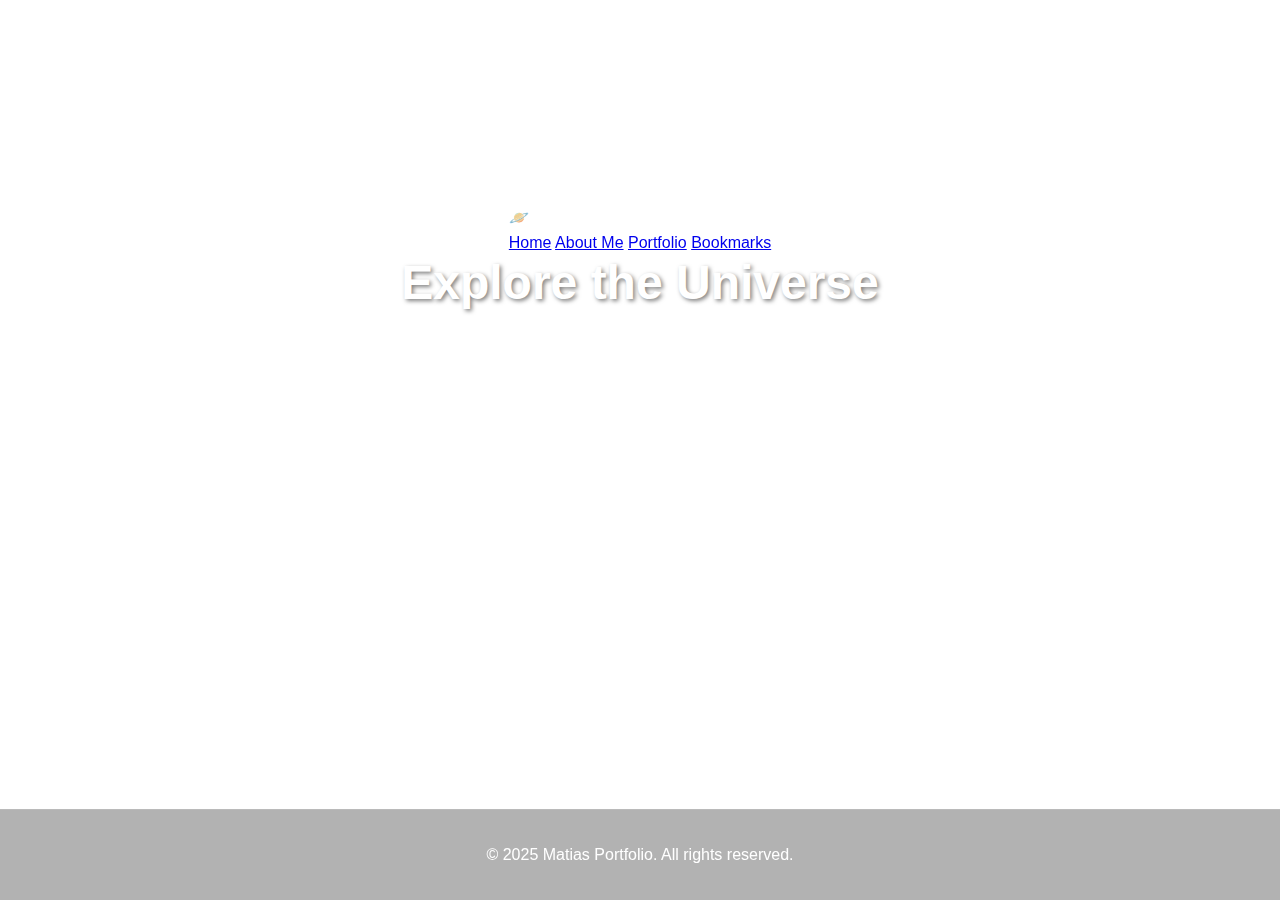
<file: index.html>
<!DOCTYPE html>
<html lang="en">
<head>
  <meta charset="UTF-8">
  <meta name="viewport" content="width=device-width, initial-scale=1.0">
  <title>Home | Travel Through Space</title>
  <link rel="stylesheet" href="styles.css">
</head>
<body>
  <header class="navbar">
    <div class="logo">🪐 Deacy's Journey</div>
    <nav>
      <a href="index.html">Home</a>
      <a href="about.html">About Me</a>
      <a href="portfolio.html">Portfolio</a>
      <a href="bookmarks.html">Bookmarks</a>
    </nav>
  </header>

  <section class="hero" style="background-image: url('https://images-assets.nasa.gov/image/PIA12235/PIA12235~orig.jpg');">
    <div class="hero-content">
      <h1>Explore the Universe</h1>
      <p>Discover galaxies, nebulae, and distant worlds through the lens of NASA’s telescopes.</p>
      <a href="glass.html" class="btn">Liquid Glass</a>
    </div>
  </section>

  <footer>
    <p>© 2025 Matias Portfolio. All rights reserved.</p>
  </footer>
</body>
</html>
</file>
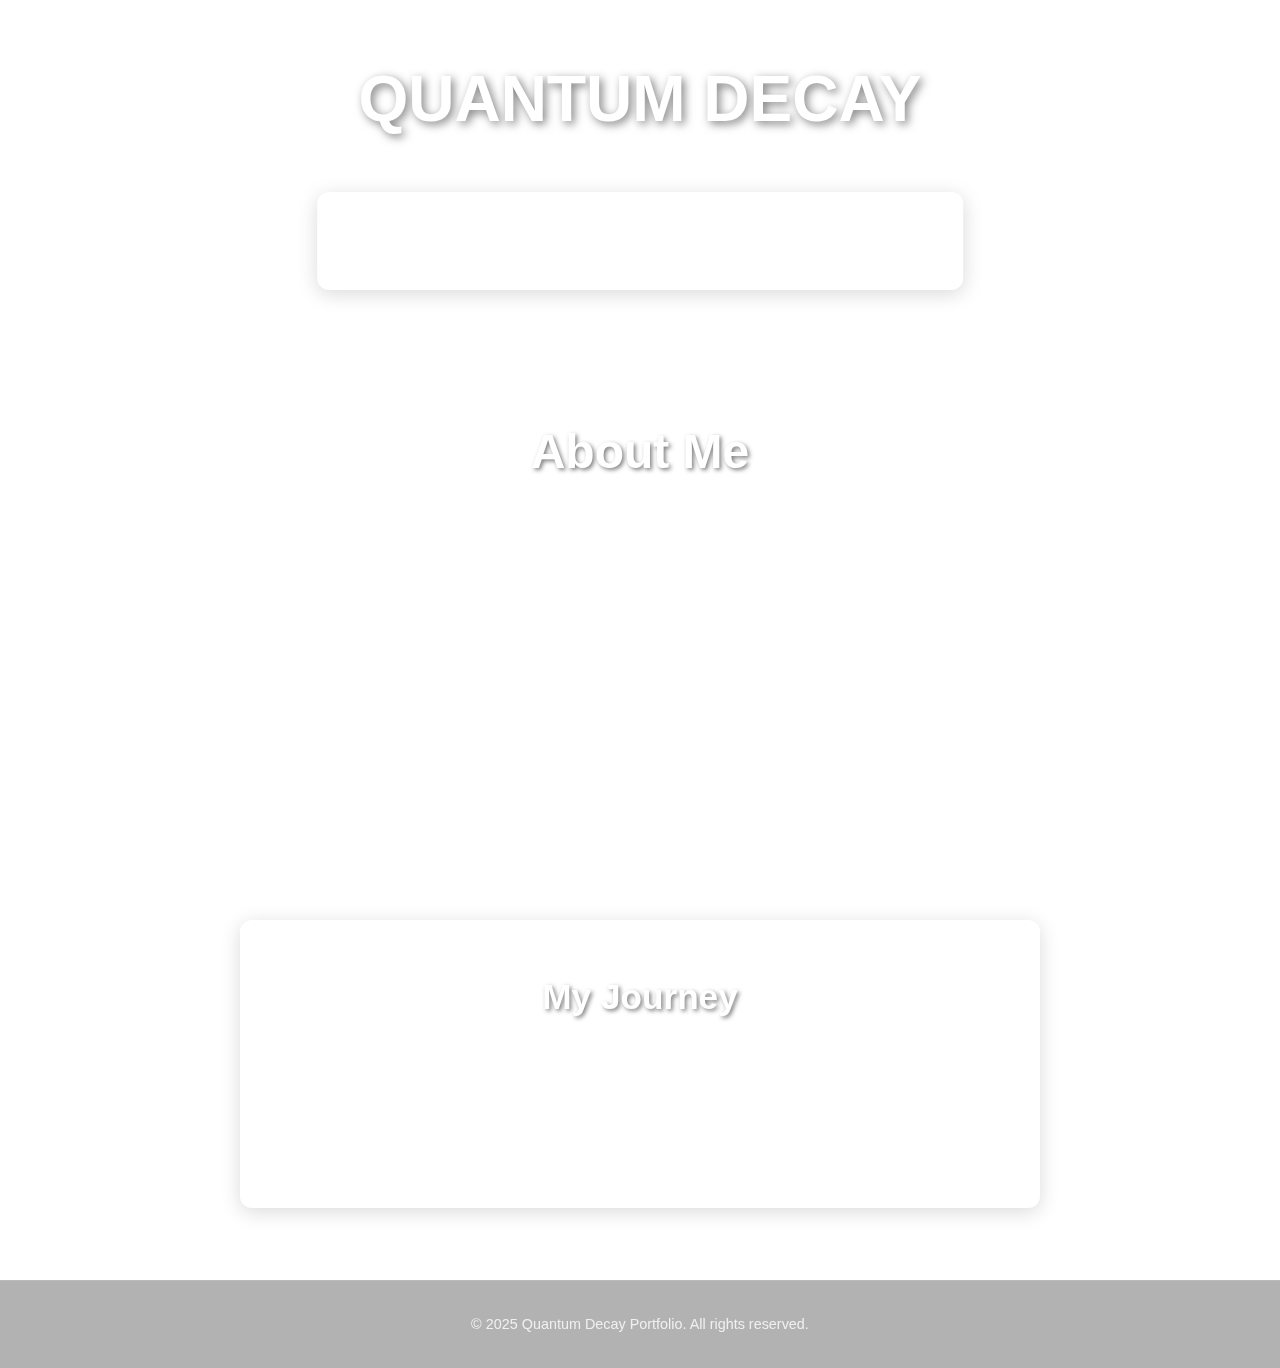
<file: about.html>
<!DOCTYPE html>
<html lang="en">
<head>
  <meta charset="UTF-8">
  <meta name="viewport" content="width=device-width, initial-scale=1.0">
  <title>About Me | Quantum Decay</title>
  <link rel="stylesheet" href="styles.css">
</head>
<body>
  <header class="logo-header" id="logoHeader">
    <h1 class="main-logo">QUANTUM DECAY</h1>
  </header>

   <nav class="navbar liquid-glass" id="navbar">
    <div class="nav-content">
      <div class="nav-links">
        <a href="index.html">Home</a>
        <a href="about.html">About Me</a>
        <a href="portfolio.html">Portfolio</a>
        <a href="capstone.html">Capstone</a>
        <a href="bookmarks.html">Bookmarks</a>
      </div>
    </div>
  </nav>

  <main class="main-content">
    <section class="hero">
      <div class="hero-content">
        <h1>About Me</h1>
        <p>Passionate about coding, design, and the wonders of the universe.</p>
      </div>
    </section>

    <section class="content">
      <div class="liquid-glass" style="padding: 3rem; margin: 2rem auto; max-width: 800px;">
        <h2>My Journey</h2>
        <p style="text-align: center; font-size: 1.2rem; line-height: 1.8; color: rgba(255, 255, 255, 0.9);">
          I combine creativity and technology to tell stories through design, code, and exploration. 
          From the depths of space to the intricacies of digital design, I'm constantly exploring 
          new frontiers and pushing boundaries.
        </p>
      </div>
    </section>
  </main>

  <footer>
    <div class="footer-content">
      <p>© 2025 Quantum Decay Portfolio. All rights reserved.</p>
    </div>
  </footer>

  <script src="script.js"></script>
</body>
</html>
</file>
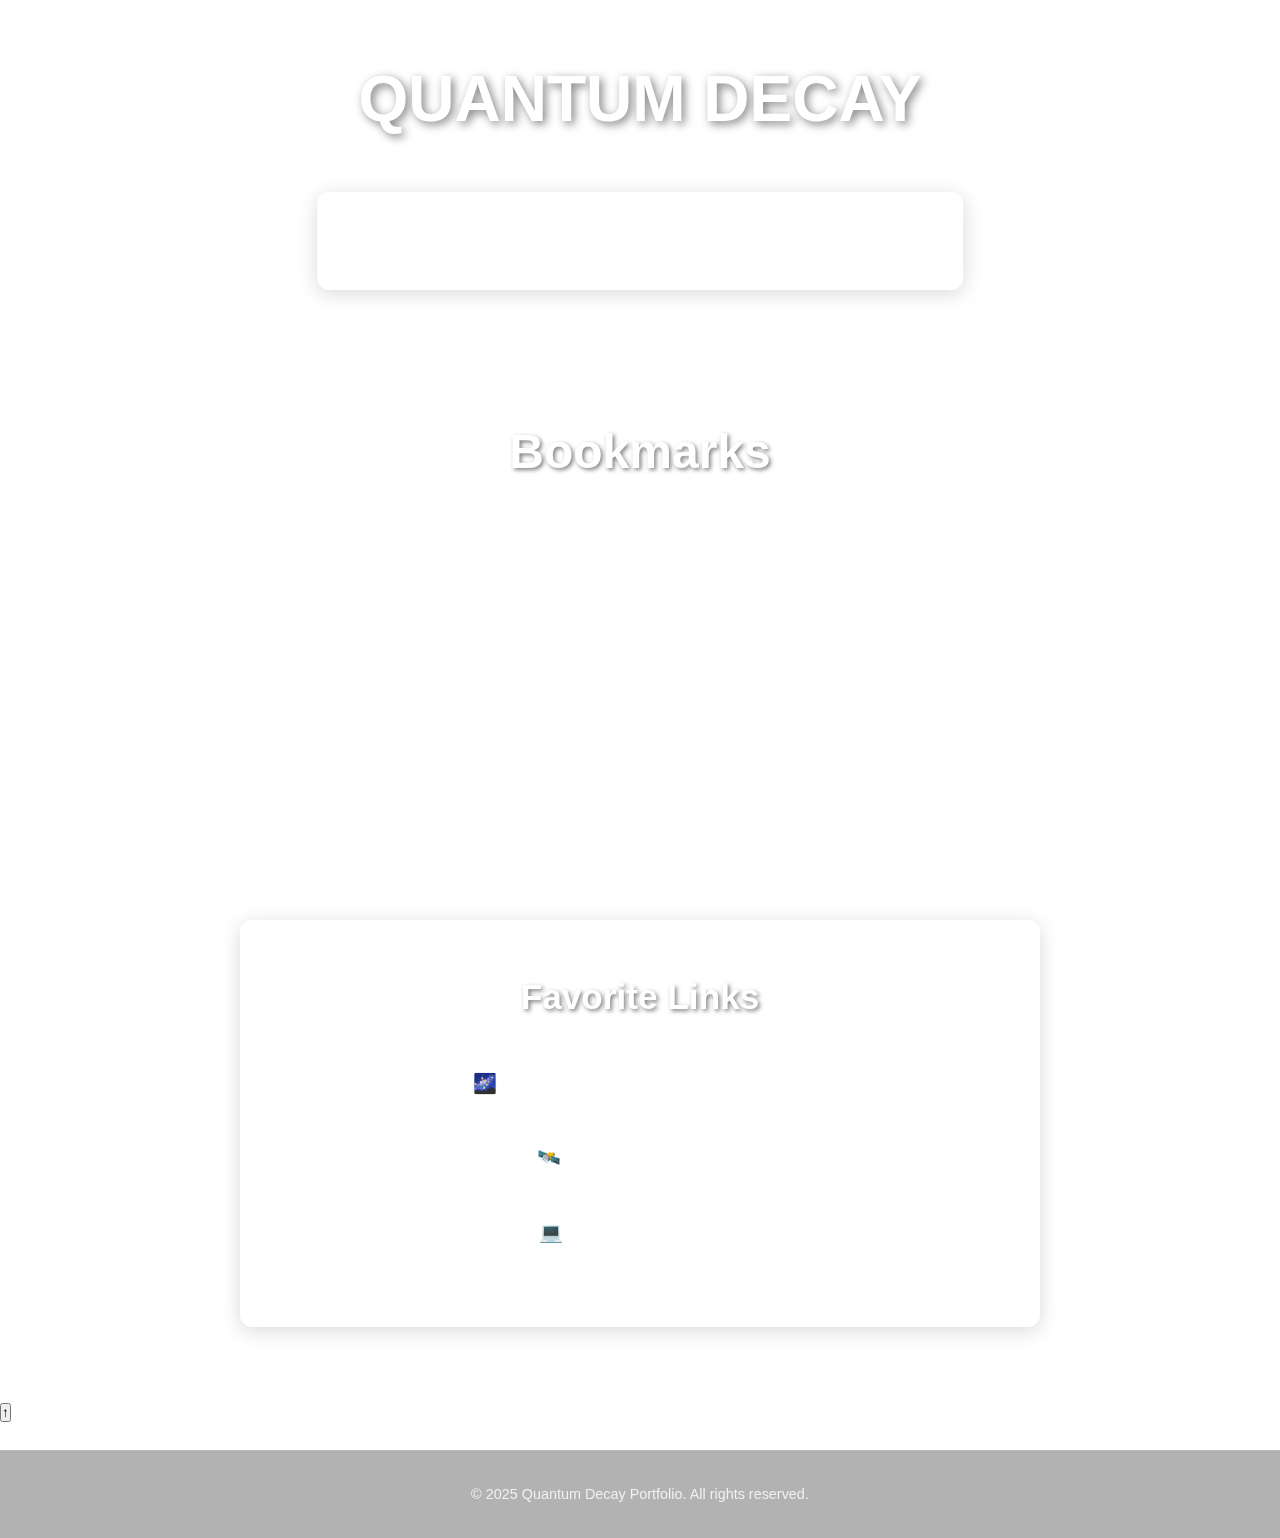
<file: bookmarks.html>
<!DOCTYPE html>
<html lang="en">
<head>
  <meta charset="UTF-8">
  <meta name="viewport" content="width=device-width, initial-scale=1.0">
  <title>Bookmarks | Quantum Decay</title>
  <link rel="stylesheet" href="styles.css">
</head>
<body>
  <header class="logo-header" id="logoHeader">
    <h1 class="main-logo">QUANTUM DECAY</h1>
  </header>

  <nav class="navbar liquid-glass" id="navbar">
    <div class="nav-content">
      <div class="nav-links">
        <a href="index.html">Home</a>
        <a href="about.html">About Me</a>
        <a href="portfolio.html">Portfolio</a>
        <a href="capstone.html">Capstone</a>
        <a href="bookmarks.html">Bookmarks</a>
      </div>
    </div>
  </nav>

  <main class="main-content">
    <section class="hero">
      <div class="hero-content">
        <h1>Bookmarks</h1>
        <p>A collection of resources, inspirations, and references I return to often.</p>
      </div>
    </section>

    <section class="content">
      <div class="liquid-glass" style="padding: 3rem; margin: 2rem auto; max-width: 800px;">
        <h2>Favorite Links</h2>
        <ul style="list-style: none; padding: 0; text-align: center;">
          <li style="margin: 1rem 0;">
            <a href="https://apod.nasa.gov/apod/astropix.html" target="_blank" 
               style="color: white; text-decoration: none; font-size: 1.2rem; padding: 0.8rem 1.5rem; display: inline-block; border: 1px solid rgba(255, 255, 255, 0.3); border-radius: 8px; transition: all 0.3s ease;">
              🌌 NASA Astronomy Picture of the Day
            </a>
          </li>
          <li style="margin: 1rem 0;">
            <a href="https://www.nasa.gov/multimedia/imagegallery" target="_blank"
               style="color: white; text-decoration: none; font-size: 1.2rem; padding: 0.8rem 1.5rem; display: inline-block; border: 1px solid rgba(255, 255, 255, 0.3); border-radius: 8px; transition: all 0.3s ease;">
              🛰️ NASA Image Gallery
            </a>
          </li>
          <li style="margin: 1rem 0;">
            <a href="https://www.web.dev/" target="_blank"
               style="color: white; text-decoration: none; font-size: 1.2rem; padding: 0.8rem 1.5rem; display: inline-block; border: 1px solid rgba(255, 255, 255, 0.3); border-radius: 8px; transition: all 0.3s ease;">
              💻 Web.dev Resources
            </a>
          </li>
        </ul>
      </div>
    </section>
  </main>

    <div id="backToTopContainer">
        <button id="backToTop" title="Back to Top">↑</button>
        <div id="backToTopLabel">Back to Top</div>
    </div>
  
  <footer>
    <div class="footer-content">
      <p>© 2025 Quantum Decay Portfolio. All rights reserved.</p>
    </div>
  </footer>

  <script src="script.js"></script>
</body>
</html>
</file>
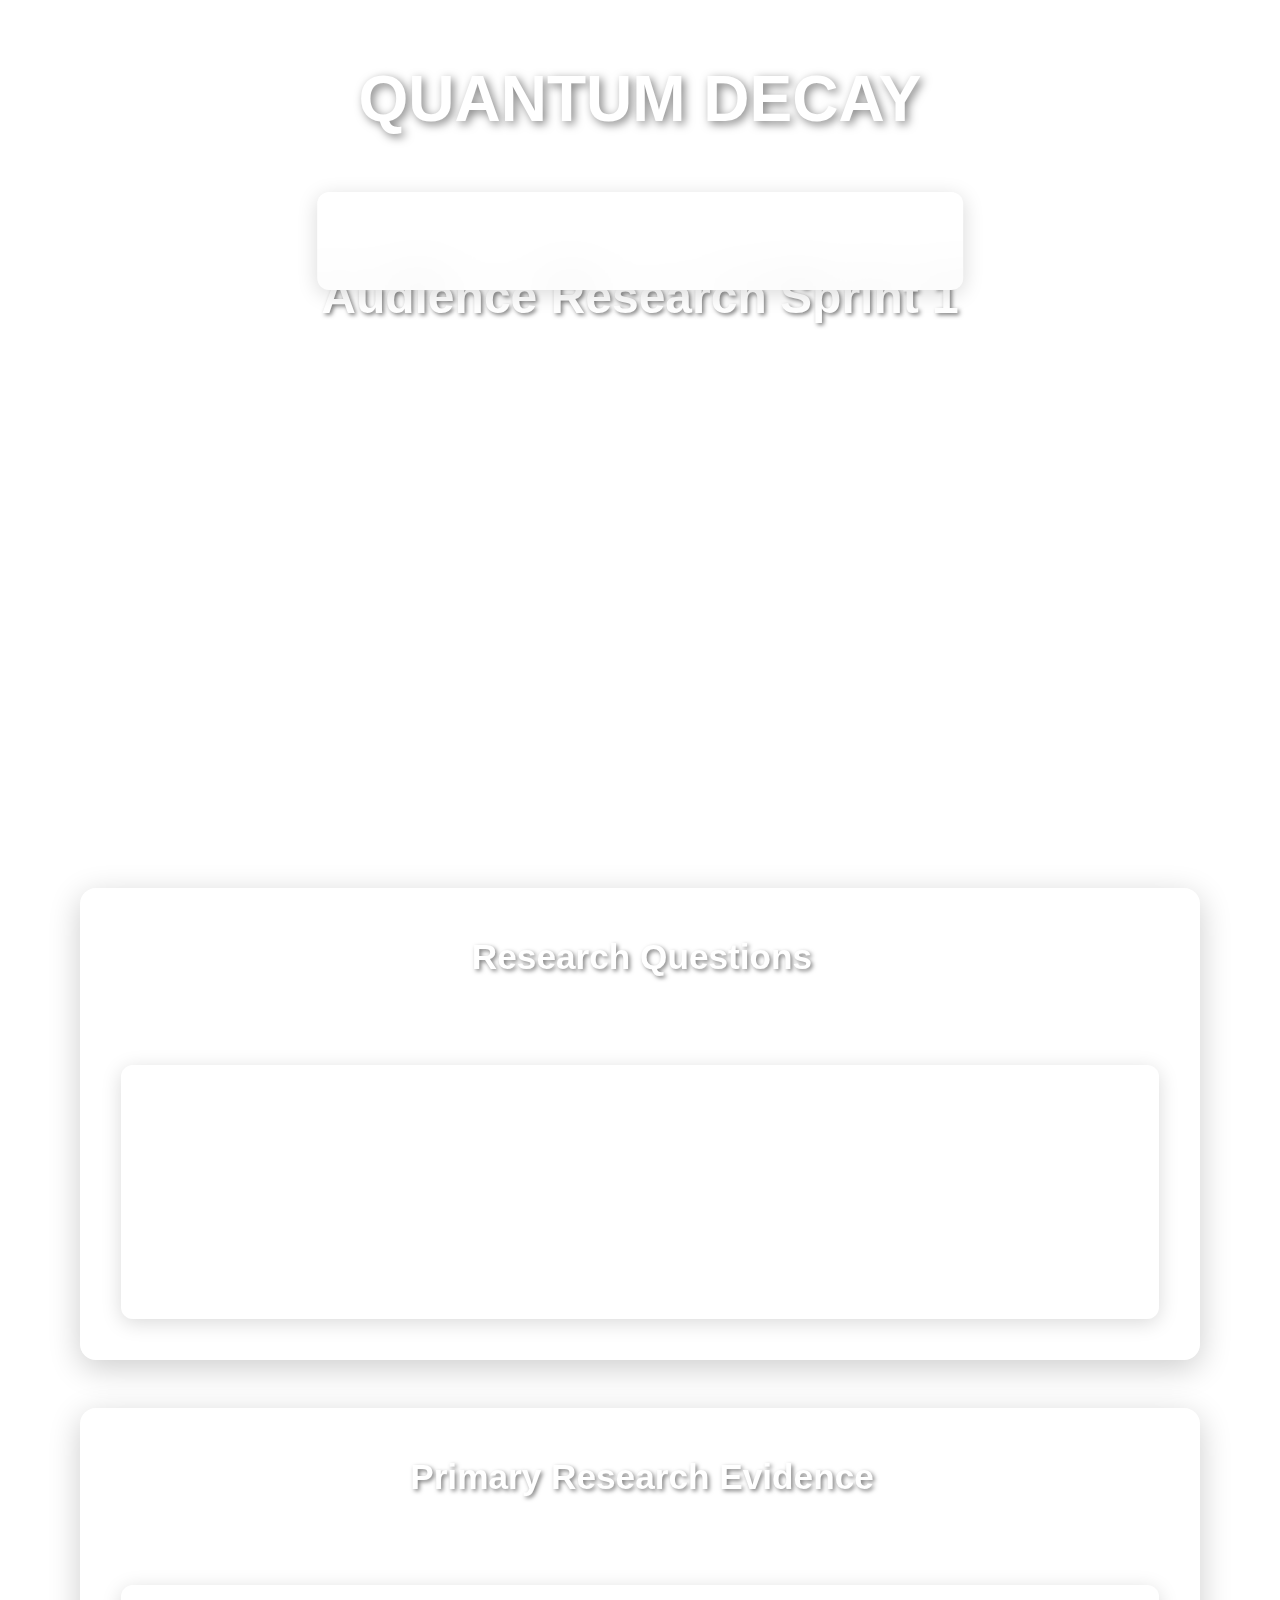
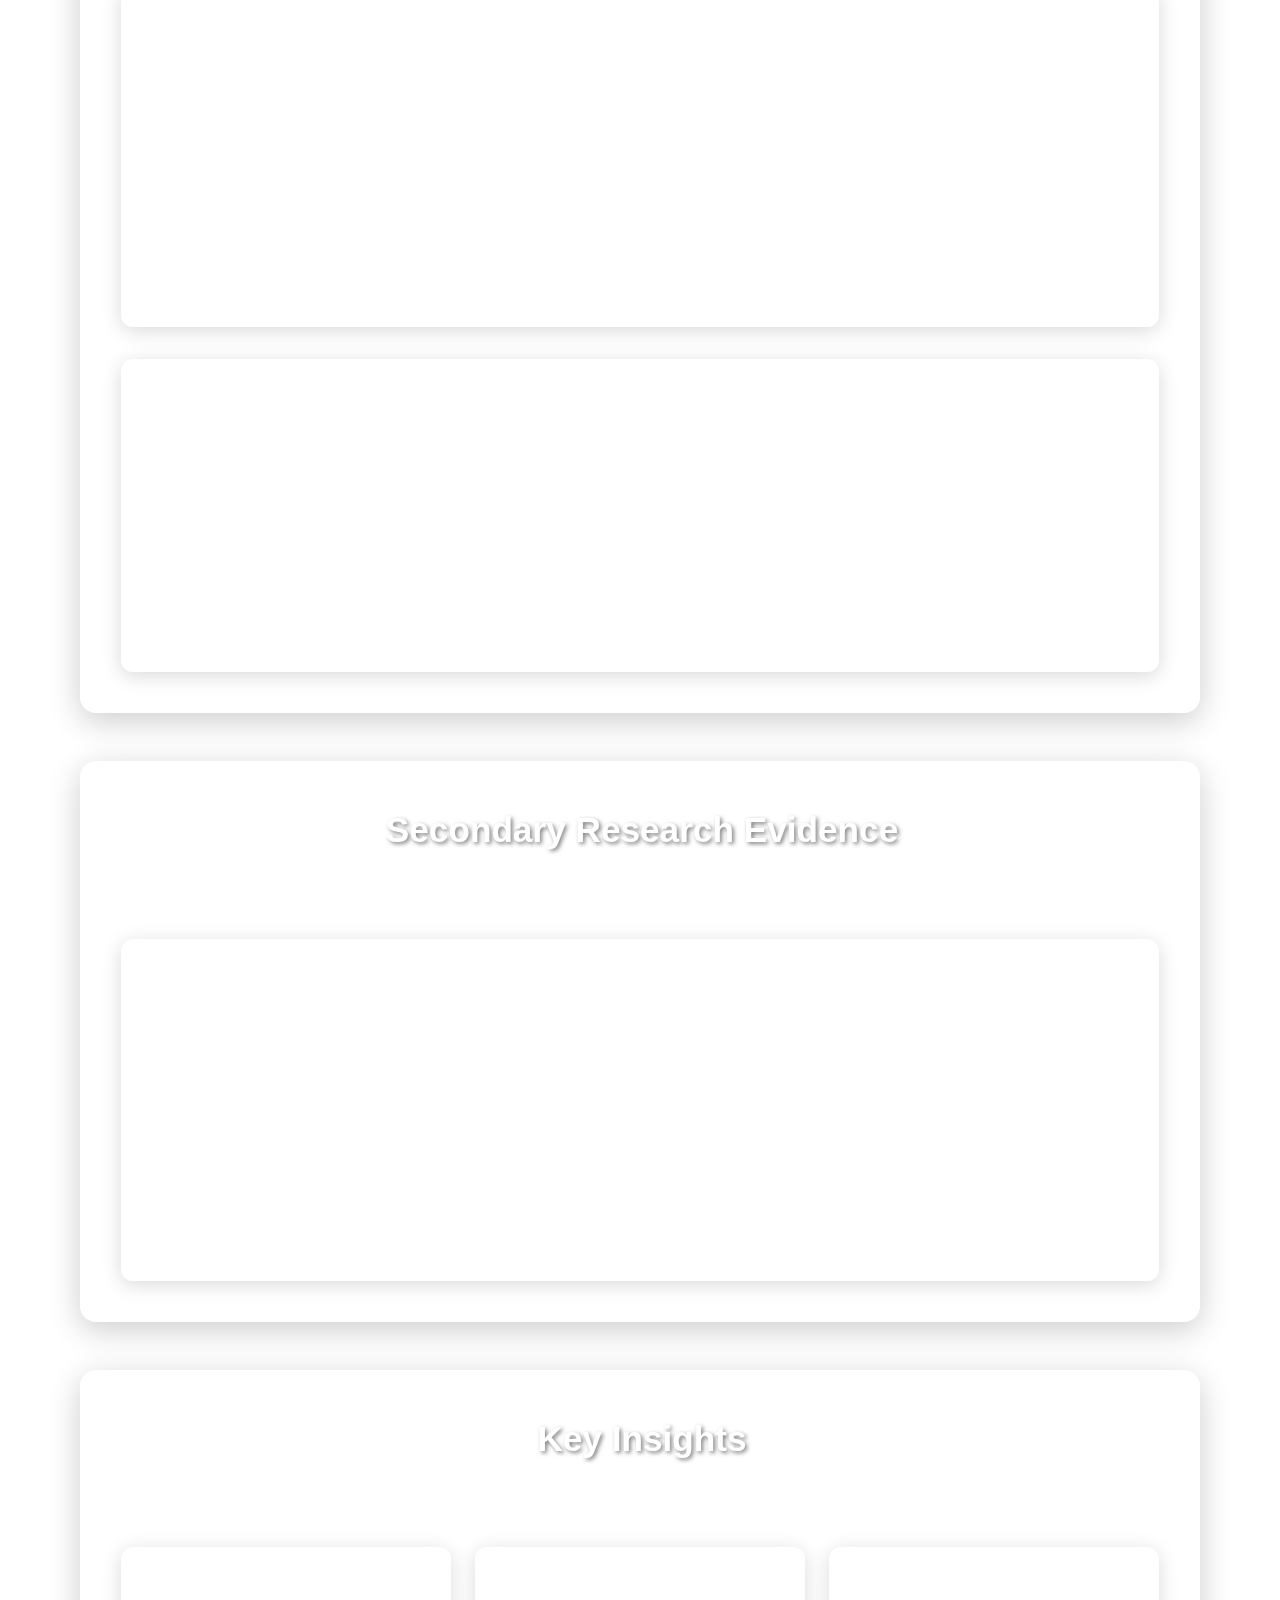
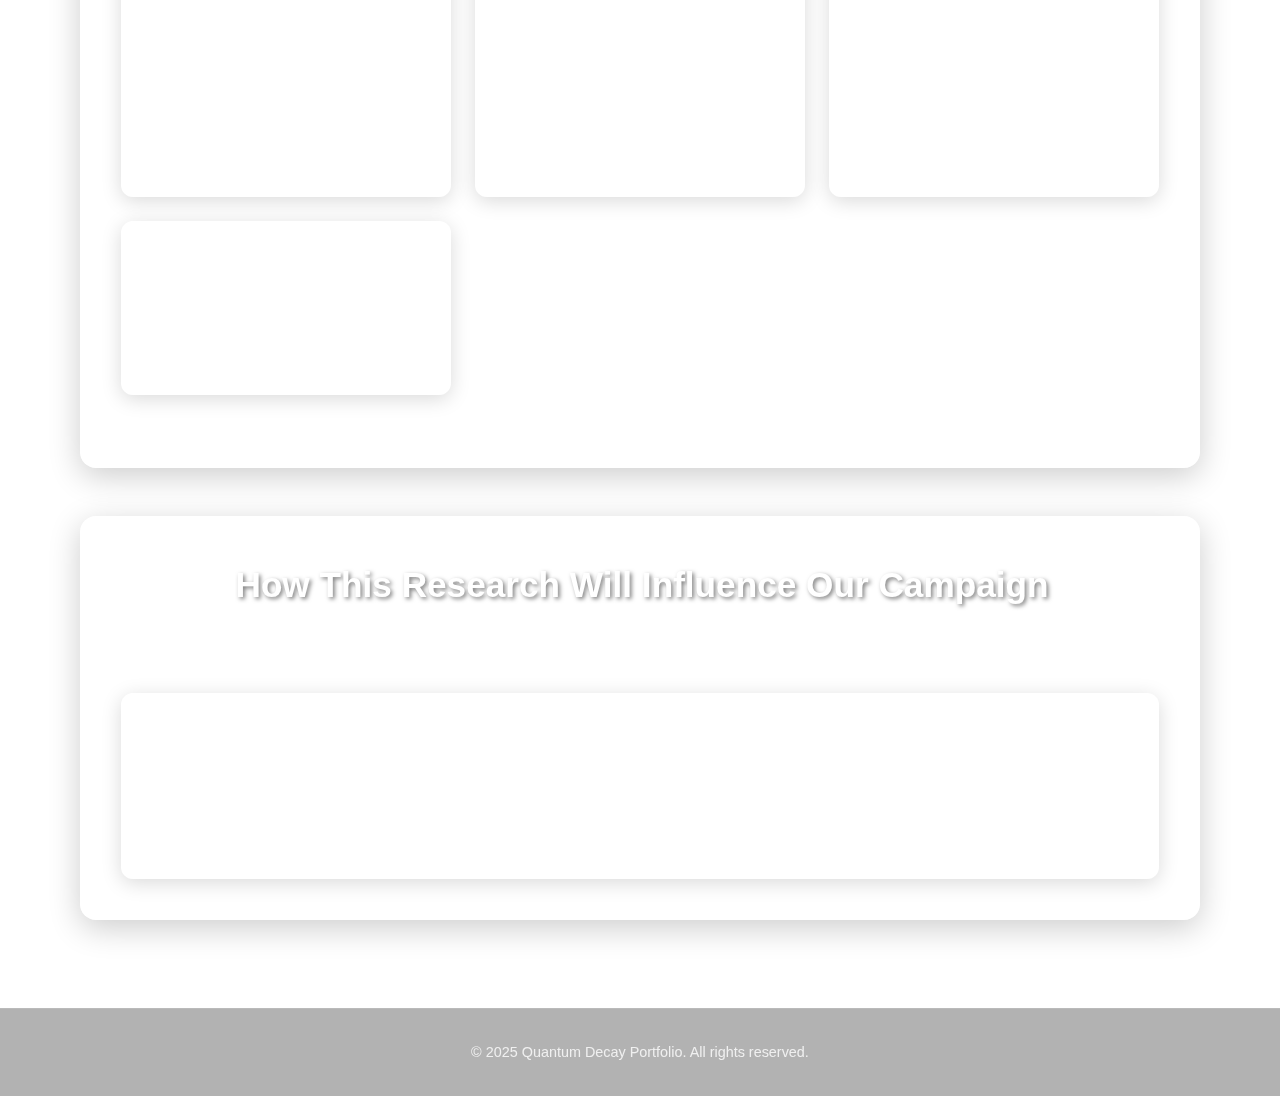
<file: capstone.html>
<!DOCTYPE html>
<html lang="en">
<head>
  <meta charset="UTF-8">
  <meta name="viewport" content="width=device-width, initial-scale=1.0">
  <title>Capstone | Quantum Decay</title>
  <link rel="stylesheet" href="styles.css">
</head>
<body>
  <header class="logo-header" id="logoHeader">
    <h1 class="main-logo">QUANTUM DECAY</h1>
  </header>

  <nav class="navbar liquid-glass" id="navbar">
    <div class="nav-content">
      <div class="nav-links">
        <a href="index.html">Home</a>
        <a href="about.html">About Me</a>
        <a href="portfolio.html">Portfolio</a>
        <a href="capstone.html">Capstone</a>
        <a href="bookmarks.html">Bookmarks</a>
      </div>
    </div>
  </nav>

  <main class="main-content">
    <section class="hero">
      <div class="hero-content">
        <h1>Audience Research Sprint 1</h1>
        <p>Understanding the GreenWheels target audience and their needs.</p>
        <a href="https://sharing.clickup.com/9017421047/g/h/8cqnv7q-517/87531d1de3ea9e3" class="btn" target="_blank">View Gantt Chart</a>
        <br> <a href="sprint2.html" class="btn">Sprint 2</a>
        <br> <a href="sprint3.html" class="btn">Sprint 3</a>
        <br> <a href="sprint4.html" class="btn">Sprint 4</a>
        <br> <a href="sprint5.html" class="btn">Sprint 5</a>
        <br> <a href="sprint6.html" class="btn">Sprint 6</a>
      </div>
    </section>

    <section class="content">
      <!-- Research Questions Section -->
      <div class="content-section">
        <div class="section-title-container">
          <h2 class="section-title">Research Questions</h2>
        </div>
        <div class="liquid-glass content-card">
          <p class="content-intro">
            Guiding questions to explore GreenWheels' audience:
          </p>
          <ul class="content-list">
            <li>What are the primary pain points and frustrations our eco-conscious audience has with existing ride-booking apps?</li>
            <li>Beyond transportation, what other sustainability values and digital habits does our target audience have?</li>
            <li>What would make an "eco-friendly" service feel genuinely trustworthy and not just a marketing gimmick?</li>
          </ul>
        </div>
      </div>

      <!-- Primary Research Evidence Section -->
      <div class="content-section">
        <div class="section-title-container">
          <h2 class="section-title">Primary Research Evidence</h2>
        </div>
        
        <div class="liquid-glass content-card">
          <h3 class="content-subtitle">Interview Notes - Participant 1: Maria, 28, Graphic Designer</h3>
          <div class="interview-content">
            <p><strong>Motivation:</strong> "I try to bike or take the train, but sometimes I need a car. I always feel guilty opening a standard rideshare app because of the emissions."</p>
            <p><strong>Frustrations:</strong> "The 'green' option in other apps is always more expensive, and sometimes the car that shows up isn't even a hybrid. It feels like a scam. The apps are also cluttered with too many options I don't need."</p>
            <p><strong>Needs:</strong> "I want a simple app, confirms my ride is truly zero-emission, and maybe even shows me the carbon savings. I'd pay a small premium for that peace of mind."</p>
          </div>
        </div>

        <div class="liquid-glass content-card">
          <h3 class="content-subtitle">Interview Notes - Participant 2: Ben, 35, Environmental Policy Analyst</h3>
          <div class="interview-content">
            <p><strong>Motivation:</strong> "My purchasing decisions are a vote for the kind of world I want to live in. I choose brands that align with my values."</p>
            <p><strong>Frustrations:</strong> "Most ride-booking interfaces are designed for speed and cost, not impact. I have to dig through menus to find the sustainable choice, if it exists at all."</p>
            <p><strong>Needs:</strong> "Transparency is key. Where are the cars charged? What is the company's broader environmental policy? The app experience should feel clean and efficient, just like the vehicles."</p>
          </div>
        </div>
      </div>

      <!-- Secondary Research Evidence Section -->
      <div class="content-section">
        <div class="section-title-container">
          <h2 class="section-title">Secondary Research Evidence</h2>
        </div>
        
        <div class="liquid-glass content-card">
          <h3 class="content-subtitle">Industry Article Summary</h3>
          <div class="research-content">
            <p><strong>Source:</strong> "Urban Mobility Trends 2024" by The Sustainable Cities Institute</p>
            <p><strong>Key Findings:</strong> The report highlights a 35% year-over-year growth in consumer demand for "green mobility" solutions. It states that 68% of urban commuters are willing to pay up to 10% more for a service that provides verifiable carbon neutrality and a seamless digital experience.</p>
            <p><strong>Relevance:</strong> This data validates our target market's size and willingness to pay, confirming that GreenWheels' core value proposition is aligned with a significant market trend.</p>
          </div>
        </div>
      </div>

      <!-- Key Insights Section -->
      <div class="content-section">
        <div class="section-title-container">
          <h2 class="section-title">Key Insights</h2>
        </div>
        
        <div class="insights-grid">
          <div class="liquid-glass insight-card">
            <h4 class="insight-title">Trust through Transparency</h4>
            <p class="insight-text">The audience is skeptical of "greenwashing." They demand verifiable proof of environmental impact (e.g., carbon savings tracker, details on vehicle sourcing and charging).</p>
          </div>
          
          <div class="liquid-glass insight-card">
            <h4 class="insight-title">Simplicity as a Value</h4>
            <p class="insight-text">Users are frustrated with cluttered, complex apps. A clean, intuitive, and fast interface is not just a preference but is intrinsically linked to the brand's promise of "green" efficiency.</p>
          </div>
          
          <div class="liquid-glass insight-card">
            <h4 class="insight-title">Guilt-Free Convenience</h4>
            <p class="insight-text">The primary emotional driver is the desire to make a convenient choice without environmental guilt. The service alleviates the cognitive dissonance between needing a quick ride and wanting to be sustainable.</p>
          </div>
          
          <div class="liquid-glass insight-card">
            <h4 class="insight-title">Value-Based Alignment</h4>
            <p class="insight-text">Users see choosing GreenWheels as an extension of their personal identity and values, not just a transaction.</p>
          </div>
        </div>
      </div>

      <!-- Campaign Influence Section -->
      <div class="content-section">
        <div class="section-title-container">
          <h2 class="section-title">How This Research Will Influence Our Campaign</h2>
        </div>
        <div class="liquid-glass content-card">
          <p class="campaign-text">This research directly informs our campaign to be built on the pillars of Clarity, Trust, and Impact. We will prioritize a minimalist UI that makes booking a green ride the default, easiest path. Furthermore, we will integrate features like a "Carbon Savings Profile" and clear information on our fleet's sustainability to build trust and speak directly to our audience's values, turning a simple app into a statement.</p>
        </div>
      </div>
    </section>
  </main>

  <footer>
    <div class="footer-content">
      <p>© 2025 Quantum Decay Portfolio. All rights reserved.</p>
    </div>
  </footer>

  <script src="script.js"></script>
</body>
</html>
</file>
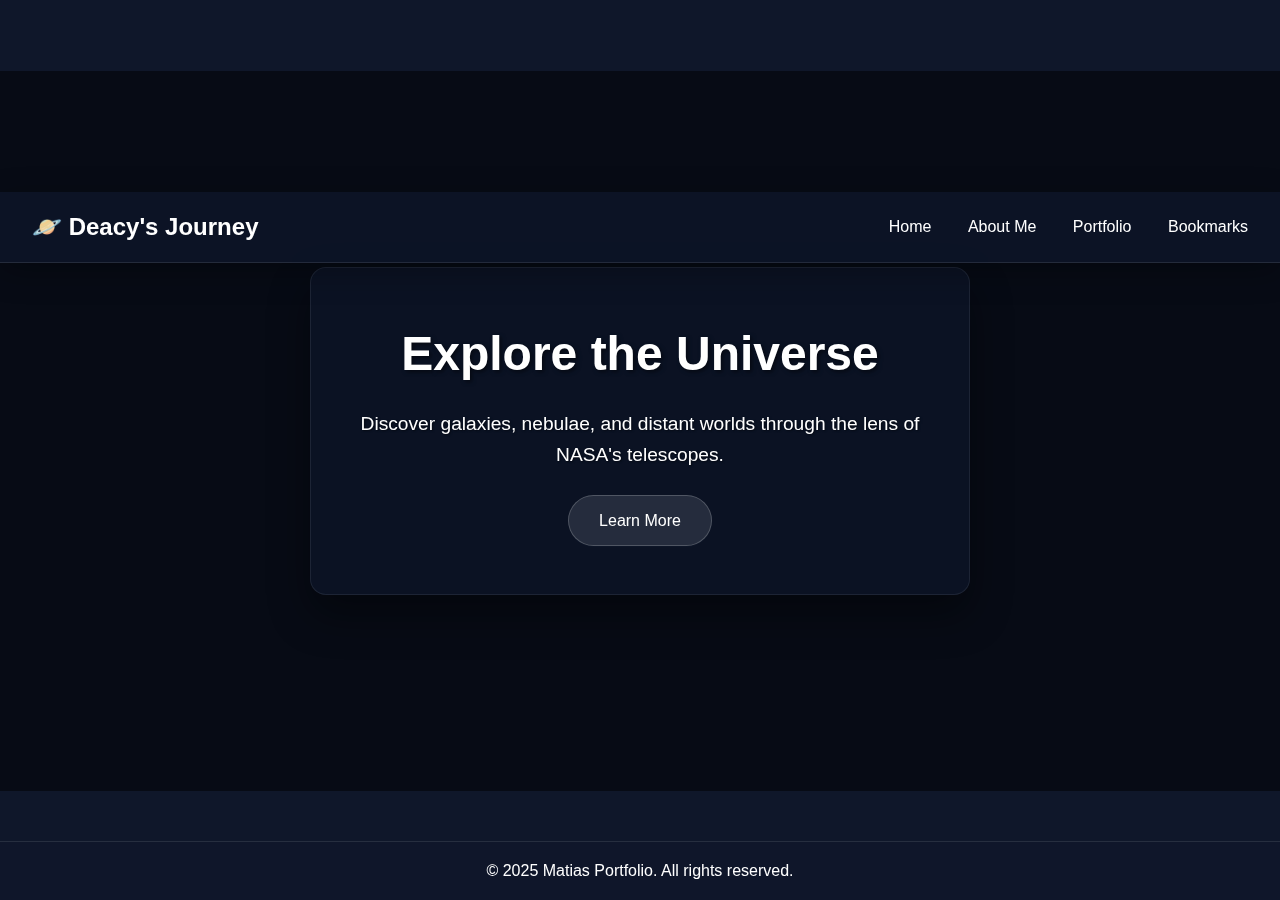
<file: glass.html>
<!DOCTYPE html>
<html lang="en">
<head>
  <meta charset="UTF-8">
  <meta name="viewport" content="width=device-width, initial-scale=1.0">
  <title>Home | Travel Through Space</title>
  <link rel="stylesheet" href="styles.css">
  <style>
    /* Liquid Glass Styles for Homepage */
    .liquid-glass-nav {
      background: rgba(15, 23, 42, 0.7);
      backdrop-filter: blur(12px) saturate(180%);
      border-bottom: 1px solid rgba(255, 255, 255, 0.1);
      box-shadow: 0 8px 32px rgba(0, 0, 0, 0.3);
    }
    
    .liquid-glass-hero {
      background: rgba(15, 23, 42, 0.6);
      backdrop-filter: blur(15px) saturate(160%);
      border: 1px solid rgba(255, 255, 255, 0.08);
      border-radius: 16px;
      box-shadow: 0 20px 40px rgba(0, 0, 0, 0.4);
      margin: 2rem auto;
      max-width: 800px;
      padding: 3rem;
      text-align: center;
    }
    
    .liquid-glass-btn {
      background: rgba(255, 255, 255, 0.1);
      backdrop-filter: blur(10px);
      border: 1px solid rgba(255, 255, 255, 0.2);
      border-radius: 50px;
      color: white;
      display: inline-block;
      margin-top: 1.5rem;
      padding: 12px 30px;
      text-decoration: none;
      transition: all 0.3s ease;
    }
    
    .liquid-glass-btn:hover {
      background: rgba(255, 255, 255, 0.2);
      box-shadow: 0 10px 20px rgba(0, 0, 0, 0.3);
      transform: translateY(-2px);
    }
    
    /* Dark overlay for better text readability */
    .hero::before {
      content: '';
      position: absolute;
      top: 0;
      left: 0;
      right: 0;
      bottom: 0;
      background: rgba(0, 0, 0, 0.5);
      z-index: 1;
    }
    
    .hero-content {
      position: relative;
      z-index: 2;
    }

    /* Base Styles */
* {
  margin: 0;
  padding: 0;
  box-sizing: border-box;
}

body {
  font-family: 'Segoe UI', Tahoma, Geneva, Verdana, sans-serif;
  color: white;
  line-height: 1.6;
  min-height: 100vh;
  background: #0f172a; /* Dark blue background as fallback */
}

/* Navigation */
.navbar {
  display: flex;
  justify-content: space-between;
  align-items: center;
  padding: 1rem 2rem;
  position: relative;
  z-index: 1000;
}

.logo {
  font-size: 1.5rem;
  font-weight: bold;
}

nav a {
  color: white;
  text-decoration: none;
  margin-left: 2rem;
  transition: color 0.3s ease;
}

nav a:hover {
  color: #60a5fa;
}

/* Hero Section */
.hero {
  position: relative;
  min-height: 80vh;
  display: flex;
  align-items: center;
  justify-content: center;
  background-size: cover;
  background-position: center;
  padding: 2rem;
}

.hero-content h1 {
  font-size: 3rem;
  margin-bottom: 1rem;
  text-shadow: 2px 2px 4px rgba(0, 0, 0, 0.5);
}

.hero-content p {
  font-size: 1.2rem;
  max-width: 600px;
  margin: 0 auto;
  text-shadow: 1px 1px 2px rgba(0, 0, 0, 0.5);
}

/* Footer */
footer {
  padding: 1rem;
  text-align: center;
}

/* Responsive Design */
@media (max-width: 768px) {
  .navbar {
    flex-direction: column;
    padding: 1rem;
  }
  
  nav {
    margin-top: 1rem;
  }
  
  nav a {
    margin: 0 0.5rem;
  }
  
  .hero-content h1 {
    font-size: 2rem;
  }
  
  .liquid-glass-hero {
    padding: 2rem 1rem !important;
    margin: 1rem !important;
  }
}
  </style>
</head>
<body>
  <header class="navbar liquid-glass-nav">
    <div class="logo">🪐 Deacy's Journey</div>
    <nav>
      <a href="index.html">Home</a>
      <a href="about.html">About Me</a>
      <a href="portfolio.html">Portfolio</a>
      <a href="bookmarks.html">Bookmarks</a>
    </nav>
  </header>

  <section class="hero" style="background-image: url('https://images.newscientist.com/wp-content/uploads/2023/02/07104439/SEI_142739270.jpg');">
    <div class="hero-content">
      <div class="liquid-glass-hero">
        <h1>Explore the Universe</h1>
        <p>Discover galaxies, nebulae, and distant worlds through the lens of NASA's telescopes.</p>
        <a href="about.html" class="liquid-glass-btn">Learn More</a>
      </div>
    </div>
  </section>

  <footer style="background: rgba(15, 23, 42, 0.8); backdrop-filter: blur(10px); color: white; padding: 1rem; text-align: center;">
    <p>© 2025 Matias Portfolio. All rights reserved.</p>
  </footer>
</body>
</html>
</file>
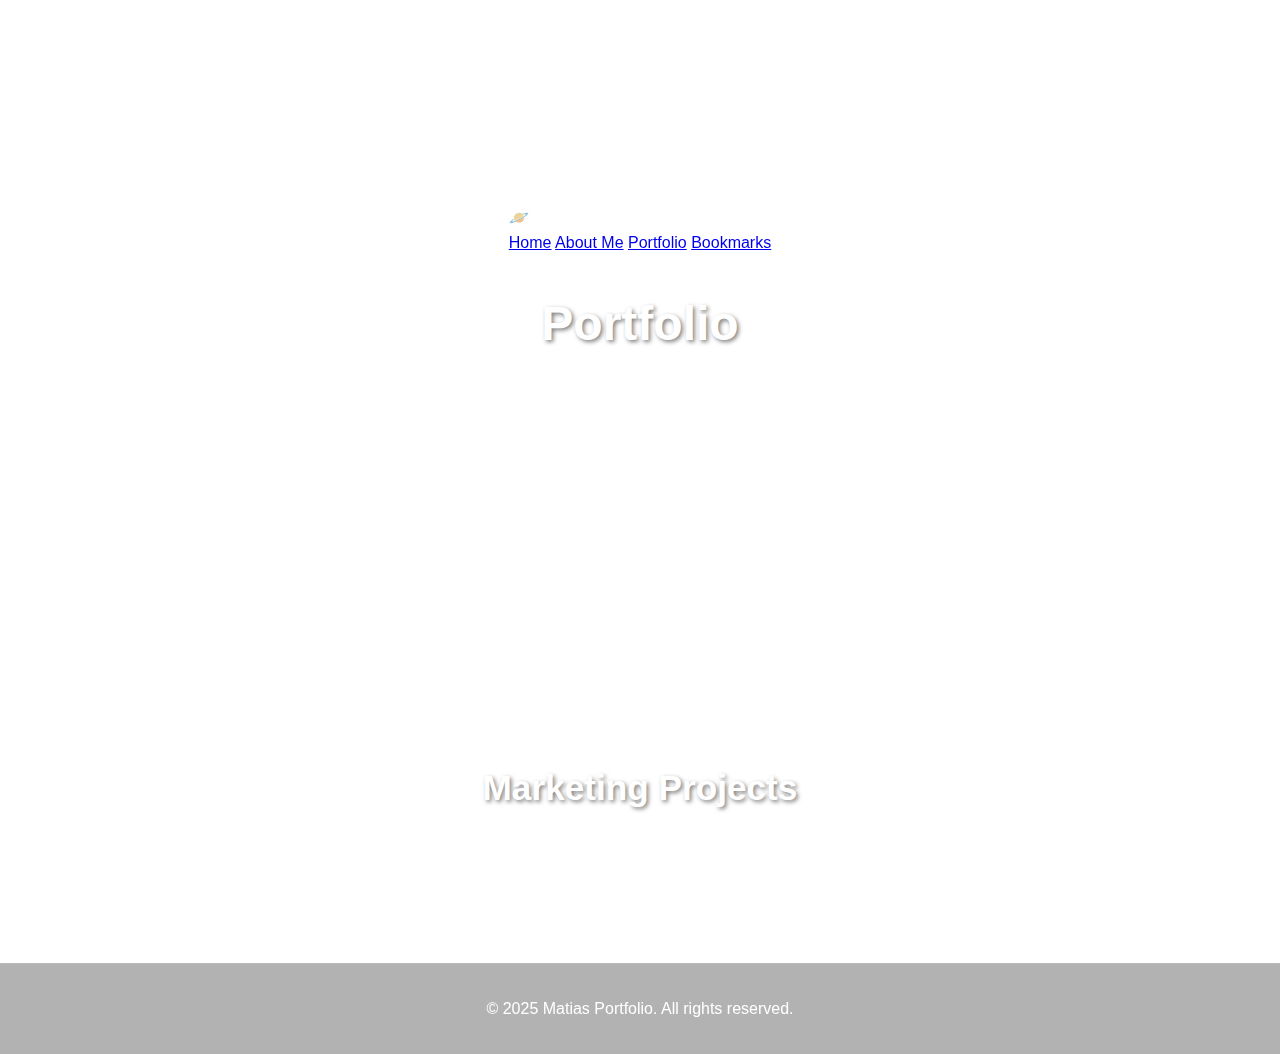
<file: portfolio.html>
<!DOCTYPE html>
<html lang="en">
<head>
  <meta charset="UTF-8">
  <meta name="viewport" content="width=device-width, initial-scale=1.0">
  <title>Portfolio | Space Journey</title>
  <link rel="stylesheet" href="styles.css">
</head>
<body>
  <header class="navbar">
    <div class="logo">🪐 Deacy's Journey</div>
    <nav>
      <a href="index.html">Home</a>
      <a href="about.html">About Me</a>
      <a href="portfolio.html" class="active">Portfolio</a>
      <a href="bookmarks.html">Bookmarks</a>
    </nav>
  </header>

  <section class="hero" style="background-image: url('https://images-assets.nasa.gov/image/PIA04921/PIA04921~orig.jpg');">
    <div class="hero-content">
      <h1>Portfolio</h1>
      <p>Highlights of my projects and creative experiments.</p>
    </div>
  </section>

  <main class="content">
    <h2>Marketing Projects</h2>
    <div>
    <p>
      | Understanding Influencer Strategy |
    <p>
      | Social Media Agencies | 
    </p>
    <p>
      | Social Media Short-Form Video Platform Research |
    </p>
    </div>
</main>



  <footer>
    <p>© 2025 Matias Portfolio. All rights reserved.</p>
  </footer>
</body>
</html>
</file>
<file: styles.css>
* {
  margin: 0;
  padding: 0;
  box-sizing: border-box;
}

/* ===== LIQUID GLASS DESIGN SYSTEM ===== */
body {
  font-family: "Inter", "Segoe UI", Arial, sans-serif;
  line-height: 1.6;
  background: url('https://cdn.pixabay.com/photo/2018/01/14/23/12/nature-3082832_1280.jpg') no-repeat center center fixed;
  background-size: cover;
  color: white;
  min-height: 100vh;
  display: flex;
  flex-direction: column;
}

/* Big Logo Header - Disappears on scroll */
.logo-header {
  position: fixed;
  top: 0;
  left: 0;
  width: 100%;
  text-align: center;
  padding: 3rem 0;
  background: transparent;
  z-index: 999;
  transition: all 0.5s ease;
}

.logo-header.hidden {
  opacity: 0;
  transform: translateY(-100%);
}

.main-logo {
  font-size: 4rem;
  font-weight: 900;
  color: white;
  text-shadow: 3px 3px 10px rgba(0, 0, 0, 0.5);
  margin: 0;
}

/* Liquid Glass Navbar - Stays fixed */
.navbar {
  position: fixed;
  top: 12rem;
  left: 50%;
  transform: translateX(-50%);
  width: auto;
  padding: 0.8rem 2rem;
  z-index: 1000;
  transition: all 0.3s ease;
}

.nav-content {
  display: flex;
  gap: 2rem;
  align-items: center;
}

.nav-links {
  display: flex;
  gap: 1.5rem;
}

.nav-links a {
  color: white;
  text-decoration: none;
  font-weight: 500;
  padding: 0.6rem 1.2rem;
  border-radius: 8px;
  transition: all 0.3s ease;
  position: relative;
  overflow: hidden;
}

/* Liquid Glass Effect for Navbar */
.liquid-glass {
  background: rgba(255, 255, 255, 0.05);
  backdrop-filter: blur(25px) saturate(180%);
  border: 1px solid rgba(255, 255, 255, 0.1);
  border-radius: 12px;
  box-shadow: 
    0 4px 20px rgba(0, 0, 0, 0.15),
    inset 0 1px 0 rgba(255, 255, 255, 0.05);
}

/* Center-out hover effect */
.nav-links a::before {
  content: '';
  position: absolute;
  top: 50%;
  left: 50%;
  width: 0;
  height: 0;
  background: rgba(255, 255, 255, 0.08);
  border-radius: 50%;
  transform: translate(-50%, -50%);
  transition: all 0.3s ease;
  z-index: -1;
}

.nav-links a:hover::before {
  width: 100%;
  height: 100%;
  border-radius: 8px;
}

.nav-links a:hover {
  transform: translateY(-2px);
  color: #fff;
  text-shadow: 0 2px 8px rgba(255, 255, 255, 0.2);
}

/* Main Content */
.main-content {
  flex: 1;
  padding-top: 8rem;
}

/* ===== EXISTING STYLES (UPDATED FOR LIQUID GLASS) ===== */

/* Hero Section */
.hero {
  min-height: 80vh;
  display: flex;
  align-items: center;
  justify-content: center;
  position: relative;
}

.hero::after {
  content: "";
  position: absolute;
  inset: 0;
}

.hero-content {
  position: relative;
  z-index: 1;
  max-width: 700px;
  padding: 20px;
  text-align: center;
}

.hero h1 {
  font-size: 3rem;
  margin-bottom: 20px;
  text-shadow: 2px 2px 4px rgba(0,0,0,0.5);
}

.hero p {
  font-size: 1.2rem;
  margin-bottom: 20px;
}

.btn {
  display: inline-block;
  background: rgba(255, 255, 255, 0.15);
  backdrop-filter: blur(10px);
  border: 1px solid rgba(255, 255, 255, 0.2);
  color: white;
  padding: 12px 30px;
  border-radius: 50px;
  text-decoration: none;
  transition: all 0.3s ease;
  font-weight: 600;
}

.btn:hover {
  background: rgba(255, 255, 255, 0.25);
  transform: translateY(-2px);
}

/* Main content */
.content {
  padding: 40px;
  max-width: 1200px;
  margin: auto;
}

.content h2 {
  color: white;
  margin-bottom: 30px;
  text-align: center;
  font-size: 2.2rem;
  text-shadow: 2px 2px 4px rgba(0,0,0,0.5);
}

/* Project Styles - Updated for Liquid Glass */
.projects-container {
  display: flex;
  flex-wrap: wrap;
  justify-content: center;
  gap: 30px;
  margin-top: 30px;
}

.project {
  background: rgba(255, 255, 255, 0.1);
  backdrop-filter: blur(15px);
  border: 1px solid rgba(255, 255, 255, 0.2);
  border-radius: 16px;
  padding: 25px;
  width: 100%;
  max-width: 350px;
  box-shadow: 0 8px 32px rgba(0, 0, 0, 0.2);
  transition: transform 0.3s, box-shadow 0.3s;
}

.project:hover {
  transform: translateY(-5px);
  box-shadow: 0 12px 40px rgba(0, 0, 0, 0.3);
}

.project-title {
  font-size: 1.4rem;
  margin-bottom: 20px;
  color: white;
  text-align: center;
  border-bottom: 2px solid rgba(255, 255, 255, 0.3);
  padding-bottom: 10px;
}

.project-description {
  color: rgba(255, 255, 255, 0.9);
  font-size: 1rem;
  text-align: center;
  margin-bottom: 20px;
  line-height: 1.6;
}

.learn-more {
  display: block;
  text-align: center;
  color: white;
  text-decoration: none;
  font-weight: 600;
  padding: 8px 15px;
  border: 2px solid rgba(255, 255, 255, 0.3);
  border-radius: 8px;
  transition: background-color 0.3s, color 0.3s;
}

.learn-more:hover {
  background-color: rgba(255, 255, 255, 0.2);
  color: white;
}

/* Agency & Platform Sections - Updated for Liquid Glass */
.agency-section,
.platform-section {
  margin-bottom: 60px;
  padding: 30px;
  border-radius: 16px;
  background: rgba(255, 255, 255, 0.1);
  backdrop-filter: blur(15px);
  border: 1px solid rgba(255, 255, 255, 0.2);
  box-shadow: 0 8px 32px rgba(0, 0, 0, 0.2);
}

.agency-header,
.platform-header {
  display: flex;
  align-items: center;
  margin-bottom: 30px;
  border-bottom: 2px solid rgba(255, 255, 255, 0.3);
  padding-bottom: 15px;
}

.agency-logo,
.platform-logo {
  width: 80px;
  height: 80px;
  background: rgba(255, 255, 255, 0.2);
  border-radius: 50%;
  display: flex;
  align-items: center;
  justify-content: center;
  color: white;
  font-size: 2rem;
  margin-right: 20px;
  font-weight: bold;
  backdrop-filter: blur(10px);
}

.agency-title,
.platform-title {
  font-size: 2.5rem;
  color: white;
}

.agency-subtitle,
.platform-subtitle {
  font-size: 1.2rem;
  color: rgba(255, 255, 255, 0.8);
  margin-top: 5px;
}

.section-title,
.platform-section-title {
  font-size: 1.8rem;
  color: white;
  margin: 30px 0 15px;
  border-left: 4px solid rgba(255, 255, 255, 0.3);
  padding-left: 15px;
}

.info-grid,
.platform-info-grid {
  display: grid;
  grid-template-columns: repeat(auto-fit, minmax(300px, 1fr));
  gap: 20px;
  margin: 20px 0;
}

.info-item,
.platform-info-item {
  background: rgba(255, 255, 255, 0.1);
  backdrop-filter: blur(10px);
  padding: 20px;
  border-radius: 12px;
  border: 1px solid rgba(255, 255, 255, 0.2);
}

.info-item h4,
.platform-info-item h4 {
  color: white;
  margin-bottom: 10px;
  font-size: 1.2rem;
}

/* Footer */
footer {
  background: rgba(0, 0, 0, 0.3);
  backdrop-filter: blur(10px);
  border-top: 1px solid rgba(255, 255, 255, 0.1);
  padding: 2rem 0;
  text-align: center;
  margin-top: auto;
  color: white;
}

.footer-content {
  max-width: 1200px;
  margin: 0 auto;
  padding: 0 2rem;
}

.footer-content p {
  margin: 0;
  opacity: 0.8;
  font-size: 0.9rem;
}

/* ===== CAPSTONE SPECIFIC STYLES ===== */

/* Content Sections - Match agency-section style */
.content-section {
  margin-bottom: 3rem;
  padding: 2.5rem;
  border-radius: 16px;
  background: rgba(255, 255, 255, 0.1);
  backdrop-filter: blur(15px);
  border: 1px solid rgba(255, 255, 255, 0.2);
  box-shadow: 0 8px 32px rgba(0, 0, 0, 0.2);
}

.section-title-container {
  margin-bottom: 2rem;
  border-bottom: 2px solid rgba(255, 255, 255, 0.3);
  padding-bottom: 1rem;
}

.section-title {
  font-size: 1.8rem;
  color: white;
  font-weight: 600;
  margin: 0;
  border-left: 4px solid rgba(255, 255, 255, 0.3);
  padding-left: 0;
  text-align: left;
}

/* Content Cards - Match info-item style */
.content-card {
  background: rgba(255, 255, 255, 0.1);
  backdrop-filter: blur(10px);
  padding: 2rem;
  border-radius: 12px;
  border: 1px solid rgba(255, 255, 255, 0.2);
  margin-bottom: 2rem;
}

.content-card:last-child {
  margin-bottom: 0;
}

.content-intro {
  color: rgba(255, 255, 255, 0.9);
  font-size: 1.1rem;
  line-height: 1.7;
  margin-bottom: 1.5rem;
  font-weight: 500;
}

.content-list {
  color: rgba(255, 255, 255, 0.9);
  line-height: 1.7;
  padding-left: 1.5rem;
}

.content-list li {
  margin-bottom: 1rem;
  font-size: 1.05rem;
}

/* Content Subheaders */
.content-subtitle {
  color: white;
  font-size: 1.3rem;
  margin-bottom: 1.5rem;
  font-weight: 600;
  border-bottom: 1px solid rgba(255, 255, 255, 0.2);
  padding-bottom: 0.5rem;
}

/* Interview and Research Content */
.interview-content p,
.research-content p {
  color: rgba(255, 255, 255, 0.9);
  line-height: 1.7;
  margin-bottom: 1.2rem;
  font-size: 1.05rem;
}

.interview-content p:last-child,
.research-content p:last-child {
  margin-bottom: 0;
}

/* Insights Grid - Match info-grid style */
.insights-grid {
  display: grid;
  grid-template-columns: repeat(auto-fit, minmax(300px, 1fr));
  gap: 1.5rem;
  margin: 2rem 0;
}

.insight-card {
  background: rgba(255, 255, 255, 0.1);
  backdrop-filter: blur(10px);
  padding: 1.5rem;
  border-radius: 12px;
  border: 1px solid rgba(255, 255, 255, 0.2);
  transition: transform 0.3s ease, box-shadow 0.3s ease;
  height: 100%;
}

.insight-card:hover {
  transform: translateY(-3px);
  box-shadow: 0 6px 20px rgba(0, 0, 0, 0.2);
}

.insight-title {
  color: white;
  font-size: 1.2rem;
  margin-bottom: 1rem;
  font-weight: 600;
}

.insight-text {
  color: rgba(255, 255, 255, 0.9);
  line-height: 1.6;
  font-size: 1rem;
}

/* Campaign Text */
.campaign-text {
  color: rgba(255, 255, 255, 0.9);
  line-height: 1.7;
  font-size: 1.1rem;
  text-align: left;
}

/* ===== RESPONSIVE DESIGN ===== */
@media (max-width: 768px) {
  .content {
    padding: 1rem;
  }
  
  .page-title {
    font-size: 2rem;
  }
  
  .page-subtitle {
    font-size: 1.1rem;
  }
  
  .content-section {
    padding: 1.5rem;
    margin-bottom: 2rem;
  }
  
  .section-title {
    font-size: 1.5rem;
  }
  
  .content-card {
    padding: 1.5rem;
  }
  
  .insights-grid {
    grid-template-columns: 1fr;
    gap: 1rem;
  }
  
  .insight-card {
    padding: 1.25rem;
  }
}

@media (max-width: 480px) {
  .content-section {
    padding: 1.25rem;
  }
  
  .page-title {
    font-size: 1.8rem;
  }
  
  .section-title {
    font-size: 1.3rem;
  }
  
  .content-card {
    padding: 1.25rem;
  }
  
  .content-list {
    padding-left: 1rem;
  }
}
/* Platform-specific colors */
.tiktok-section .platform-logo {
  background: rgba(0, 0, 0, 0.3);
}

.instagram-section .platform-logo {
  background: rgba(225, 48, 108, 0.3);
}

.youtube-section .platform-logo {
  background: rgba(255, 0, 0, 0.3);
}
</file>
